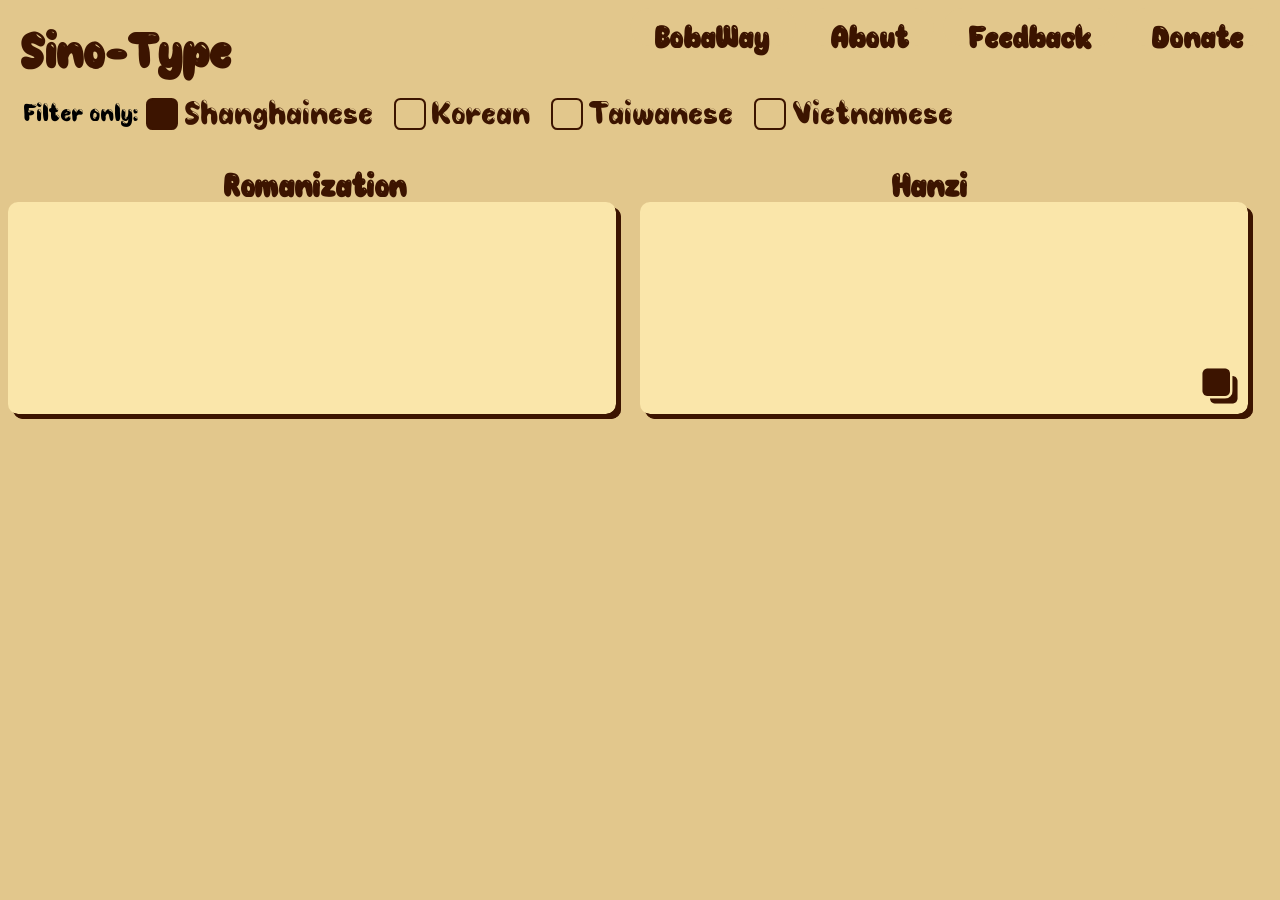
<file: index.html>
<!DOCTYPE html>
<html style="background-color: rgb(226, 199, 140)" id="background">
  <head>
    <title>BobaWay | Sino-Type</title>
    <link rel="stylesheet" href="sino-type.css">
    <link rel="icon" type="image/x-icon" href="./static/flav_8.png" class="favicon">
    <link rel="apple-touch-icon" sizes="128x128" href="./static/flav_8.png" class="favicon">
    <meta property="og:image" content="./static/flav_8.png">
    <meta property="og:image:type" content="image/png">
    <meta property="og:image:width" content="1024">
    <meta property="og:image:height" content="1024">
    <meta property="og:description" content="Romanization to Hanzi Keyboard">
  </head>
  <body>
    <div style="display: flex; flex: 1" class="bottom">
      <a href="https://sino-type.netlify.app/" style="display: flex; flex: 6">
        <h1 id="title">
          Sino-Type
        </h1>
      </a>
      <div style="display: flex; flex-direction: row">
        <a href="https://bobaway.org" target="_blank"><button class="menu-button" onmouseout="menuMOU()" onmouseover="menuMOV(0)">
                <h3>
                  BobaWay
                </h3>
            </button></a>
            <a href="https://www.youtube.com/shorts/wqp0aAxbtHg" target="_blank"><button class="menu-button" onmouseout="menuMOU()" onmouseover="menuMOV(1)">
                <h3>
                  About
                </h3>
            </button></a>
        <button class="menu-button" onmouseout="menuMOU()" onmouseover="menuMOV(2)">
          <a href="https://docs.google.com/spreadsheets/d/e/2PACX-1vQDR9Uki-ei757OyyAjvf-wzQFnhPuK3R4r0CKqUdoyXTgFX8I6DxVnCewjoWFyKN9rVjp7kyHIgJ9w/pubhtml?gid=0&single=true" target="_blank">
            <h3>
              Feedback
            </h3>
          </a>
        </button>
        <button class="menu-button" onmouseout="menuMOU()" onmouseover="menuMOV(3)">
          <a href="https://paypal.me/taliyah0x0" target="_blank">
            <h3>
              Donate
            </h3>
          </a>
        </button>
      </div>
    </div>
        <div class="languages" style="display: flex; flex-direction: row; gap: 0.2rem; height: 2rem; align-items: center">
            <p style="font-family: Choko; margin-left: 1rem">Filter only:</p>
            <label><input name="Shanghainese" type="checkbox" checked class="language_option" onclick="editLanguages(0)">Shanghainese</label>
            <label><input name="Korean" type="checkbox" class="language_option" onclick="editLanguages(1)">Korean</label>
            <label><input name="Taiwanese" type="checkbox" class="language_option" onclick="editLanguages(2)">Taiwanese</label>
            <label><input name="Vietnamese" type="checkbox" class="language_option" onclick="editLanguages(3)">Vietnamese</label>
        </div>
        <div id="boxes">
            <div style="display: flex; flex-direction: column">
                <h3 class="box-title box-title1">Romanization</h3>
                <div id="highlight-area" class="textareas"></div>
                <div contenteditable id="input-area" oninput="initiate()" onclick="initiate()" class="textareas"></div>
            </div>
            <div style="display: flex; flex-direction: column">
                <h3 class="box-title box-title2">Hanzi</h3>
                <div id="highlight-area-2" class="textareas"></div>
                <div id="output-area" class="textareas"></div>
                <div id="copy-button" onclick="copy()"></div>
            </div>
        </div>
        <h3 class="box-title3">Select:</h3>
        <div id="options-wrapper"></div>
  </body>
    <script src="sino-type.js"></script>
</html>
</file>
<file: sino-type.css>
@font-face {
    font-family: Choko;
    src: url("choko.ttf");
}

@font-face {
    font-family: Dosis;
    src: url("dosis.ttf");
}

h3 {
    text-align: center;
    margin: 1vw;
    margin-top: -0.2vw;
    color: rgb(60, 20, 0);
    font-family: Choko;
  }
  

h2 {
    font-family: Choko;
    color: rgb(60, 20, 0);
    font-weight: normal;
}

div {
    font-size: 1.5rem;
    font-family: Dosis;
    -webkit-user-select: none; /* Safari */        
    -moz-user-select: none; /* Firefox */
    -ms-user-select: none; /* IE10+/Edge */
    user-select: none; /* Standard */
}

.output_div {
    display: flex;
    align-items: center;
}

label {
    display: flex;
    align-items: center;
    font-size: 2.5rem;
    font-family: Choko;
    font-weight: normal;
    margin-right: 1vw;
}

label:hover {
    cursor: pointer;
}

input:hover {
    cursor: pointer;
}

input[type="checkbox"] {
    appearance: none;
    margin-right: 0.5vw;
    border-radius: 20%;
    border: 2px solid rgb(60, 20, 0);
    background-color: transparent;
    display: inline-flex;
    justify-content: center;
    align-items: center;
}
  
input[type="checkbox"]:checked {
    background-color: rgb(60, 20, 0);
    border: 2px solid rgb(60, 20, 0);
}

input[type="radio"] {
    appearance: none;
    display: inline-flex;
    justify-content: center;
    align-items: center;
    background-image: url("steamer.png");
    background-position: center;
    background-repeat: no-repeat;
    background-size: cover;
}
  
input[type="radio"]:checked {
    border: none;
    background-image: url("filled_steamer.png");
}

span {
    background-color: rgb(226, 199, 140);
}

.textareas {
    color: rgb(60, 20, 0);
    padding: 1rem;
    box-shadow: 5px 5px rgb(60, 20, 0);
}

.languages > label {
    font-size: 2rem;
    color: rgb(60, 20, 0);
}

.box-title {
    height: 50px;
    margin: 2rem 0 0 0;
    display: flex;
    flex-direction: row;
    align-items: center;
    justify-content: center;
}

.box-title3 {
    height: 50px;
    flex-direction: row;
    align-items: center;
    justify-content: flex-start;
    display: none;
    position: absolute;
}

#copy-button {
    position: absolute;
    background-image: url("copy.png");
    background-position: center;
    background-repeat: no-repeat;
    background-size: cover;
    opacity: 1;
    transition: 0.3s ease-in-out;
}

#copy-button:hover {
    cursor: pointer;
    opacity: 0.8;
}

@media only screen and (min-aspect-ratio: 1/1) { /* For laptop */
    #boxes {
        display: flex;
        flex-direction: row;
    }

    #input-area {
        width: 45vw;
        height: 20vh;
        position: absolute;
        top: calc(170px + 2rem);
        font-size: 1.5rem;
    }

    #highlight-area-2 {
        left: 50vw;
    }
    
    #output-area {
        width: 45vw;
        height: 20vh;
        position: absolute;
        left: 50vw;
        top: calc(170px + 2rem);
        display: flex;
        flex-direction: row;
        flex-wrap: wrap;
        gap: 0;
        align-content: flex-start;
        font-size: 1.5rem;
    }

    #highlight-area, #highlight-area-2 {
        width: 45vw;
        height: 20vh;
        position: absolute;
        top: calc(170px + 2rem);
        font-family: Dosis;
        color: transparent;
        font-size: 1.5rem;
        background-color: #FAE6AA;
    }

    .box-title {
        width: 48vw;
    }

    #copy-button {
        top: calc(170px + 20vh - 1rem + 2rem);
        left: calc(50vw + 45vw - 1rem);
        width: 2.5rem;
        height: 2.5rem;
    }

    input[type="checkbox"] {
        height: 2rem;
        width: 2rem;
    }

    .title {
        margin: 1rem;
        font-size: 3rem;
    }

    .box-title {
        font-size: 2rem;
    }

    .options > label {
        width: 6rem;
        margin-left: 1rem;
    }

    input[type="radio"] {
        height: 2.7rem;
        width: 3rem;
    }

    .textareas {
        border-radius: 10px;
    }

    .box-title3 {
        top: calc(170px + 5rem + 20vh);
    }

    #options-wrapper {
        position: absolute;
        top: calc(170px + 7rem + 20vh);
    }
}

@media only screen and (max-aspect-ratio: 1/1) { /* For phone */
    #boxes {
        display: flex;
        flex-direction: column;
    }

    #input-area {
        width: 90vw;
        left: 3vw;
        height: 25vh;
        position: absolute;
        top: calc(200px + 2rem);
        font-size: 3rem;
    }
    
    #output-area {
        width: 68vw;
        height: 25vh;
        position: absolute;
        left: 25vw;
        top: calc(200px + 25vh + 10vw + 3rem);
        display: flex;
        flex-direction: row;
        flex-wrap: wrap;
        gap: 0;
        align-content: flex-start;
        font-size: 3rem;
    }

    #highlight-area {
        width: 90vw;
        height: 25vh;
        left: 3vw;
        position: absolute;
        top: calc(200px + 2rem);
        font-family: Dosis;
        color: transparent;
        font-size: 3rem;
        background-color: #FAE6AA;
    }

    #highlight-area-2 {
        width: 68vw;
        height: 25vh;
        left: 25vw;
        position: absolute;
        top: calc(200px + 25vh + 10vw + 3rem);
        font-family: Dosis;
        color: transparent;
        font-size: 3rem;
        background-color: #FAE6AA;
    }

    .box-title1 {
        width: 95vw;
    }

    .box-title2 {
        position: absolute;
        margin-left: 25vw;
        width: 68vw;
    }

    .box-title3 {
        font-size: 2.5rem;
        top: calc(200px + 25vh + 10vw + 2rem);
    }

    #options-wrapper {
        position: absolute;
        top: calc(200px + 25vh + 10vw + 5rem);
    }

    #copy-button {
        top: calc(170px + 25vh - 1rem + 10vw + 25vh + 3rem);
        left: calc(93vw - 2.5rem);
        width: 4rem;
        height: 4rem;
    }

    input[type="checkbox"] {
        height: 1.5rem;
        width: 1.5rem;
    }

    .title {
        margin: 1rem;
        font-size: 5rem;
    }

    .box-title {
        font-size: 2.5rem;
    }

    .output_div {
        font-size: 3rem;
    }

    .options > label {
        font-size: 3.5rem;
        margin-left: 1rem;
        width: 8rem;
    }

    input[type="radio"] {
        height: 3.5rem;
        width: 4rem;
    }

    .textareas {
        border-radius: 30px;
    }
}
  
  h1 {
    display: flex;
    flex: 6;
    margin: 1vw;
    color: rgb(60, 20, 0);
    font-family: Choko;
  }
  
  .menu-button {
    font-size: 2vw;
    padding: 1vw;
    border: none;
    height: 3vmax;
    cursor: default;
    margin: 0 0.2vw 0 0.5vw;
    background-color: rgb(226, 199, 140);
    border-radius: 2vmax;
  }
  
  .menu-button:hover {
    cursor: pointer;
  }
  
  a {
    text-decoration: none;
  }
</file>
